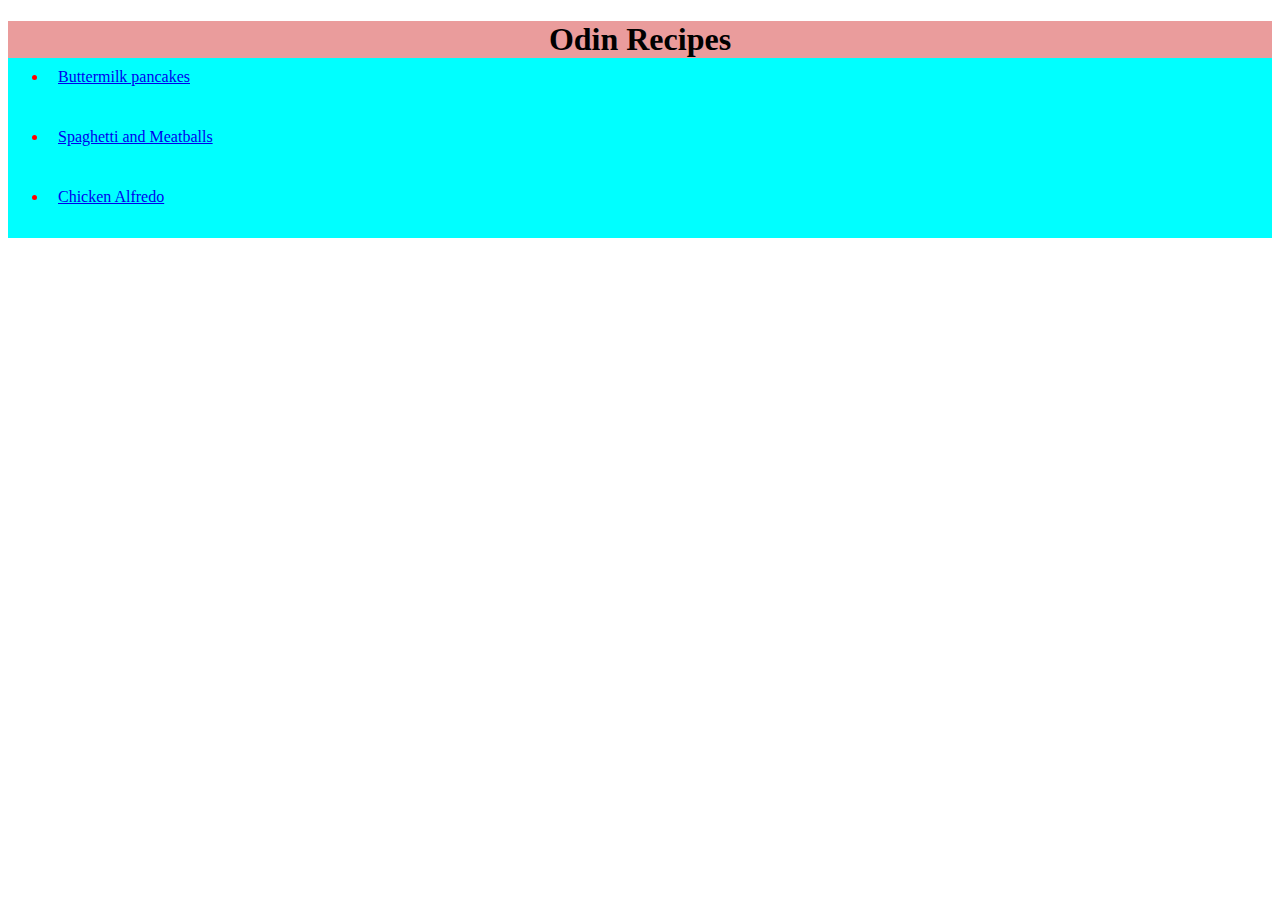
<file: index.html>
<!DOCTYPE html>
<html lang="en">
<head>
    <meta charset="UTF-8">
    <meta http-equiv="X-UA-Compatible" content="IE=edge">
    <meta name="viewport" content="width=device-width, initial-scale=1.0">
    <title>Document</title>
    <link rel="stylesheet" href="./styles/styles.css">
</head>
<body>
    <h1>Odin Recipes</h1>
    <ul>
        <li><a href="recipes/pancakes.html">Buttermilk pancakes</a></li>
        <li><a href="recipes/spaghetti.html">Spaghetti and Meatballs</a></li>
        <li><a href="recipes/chicken-alfredo.html">Chicken Alfredo</a></li>
    </ul>
</body>
</html>
</file>
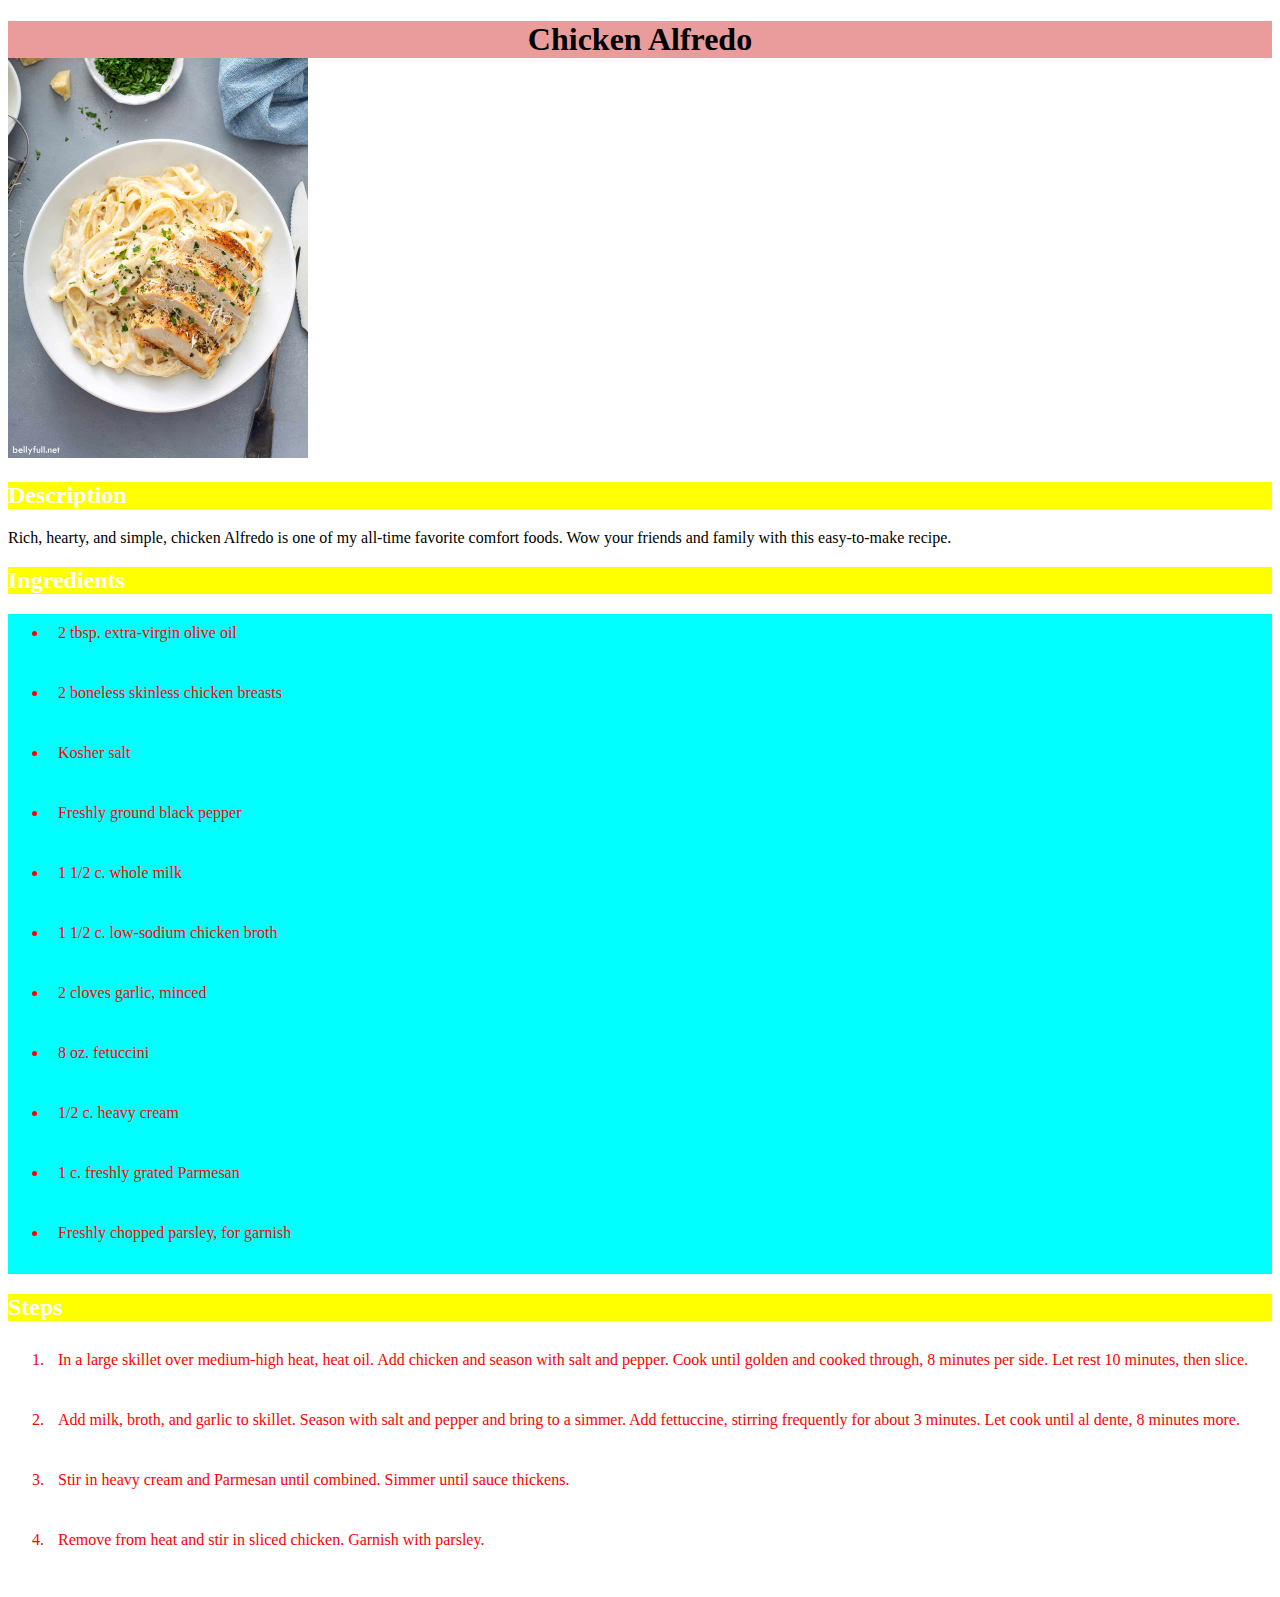
<file: recipes/chicken-alfredo.html>
<!DOCTYPE html>
<html lang="en">
<head>
    <meta charset="UTF-8">
    <meta http-equiv="X-UA-Compatible" content="IE=edge">
    <meta name="viewport" content="width=device-width, initial-scale=1.0">
    <title>Classic Chicken Alfredo</title>
    <link rel="stylesheet" href="../styles/styles.css">
</head>
<body>
    <h1>Chicken Alfredo</h1>
    <img src="../images/chicken-alfredo.jpg" alt="A bowl of rich, creamy chicken Alfredo">
    <h2>Description</h2>
    <p>Rich, hearty, and simple, chicken Alfredo is one of my all-time favorite comfort foods. Wow your friends and family with this easy-to-make recipe.</p>
    <h2>Ingredients</h2>
    <ul>
        <li>2 tbsp. extra-virgin olive oil</li>
        <li>2 boneless skinless chicken breasts</li>
        <li>Kosher salt</li>
        <li>Freshly ground black pepper</li>
        <li>1 1/2 c. whole milk</li>
        <li>1 1/2 c. low-sodium chicken broth</li>
        <li>2 cloves garlic, minced</li>
        <li>8 oz. fetuccini</li>
        <li>1/2 c. heavy cream</li>
        <li>1 c. freshly grated Parmesan</li>
        <li>Freshly chopped parsley, for garnish</li>
    </ul>
    <h2>Steps</h2>
    <ol>
        <li>In a large skillet over medium-high heat, heat oil. Add chicken and season with salt and pepper. Cook until golden and cooked through, 8 minutes per side. Let rest 10 minutes, then slice. 
        </li>
        <li>Add milk, broth, and garlic to skillet. Season with salt and pepper and bring to a simmer. Add fettuccine, stirring frequently for about 3 minutes. Let cook until al dente, 8 minutes more.</li>
        <li>Stir in heavy cream and Parmesan until combined. Simmer until sauce thickens. </li>
        <li>Remove from heat and stir in sliced chicken. Garnish with parsley. </li>
    </ol>
</body>
</html>
</file>
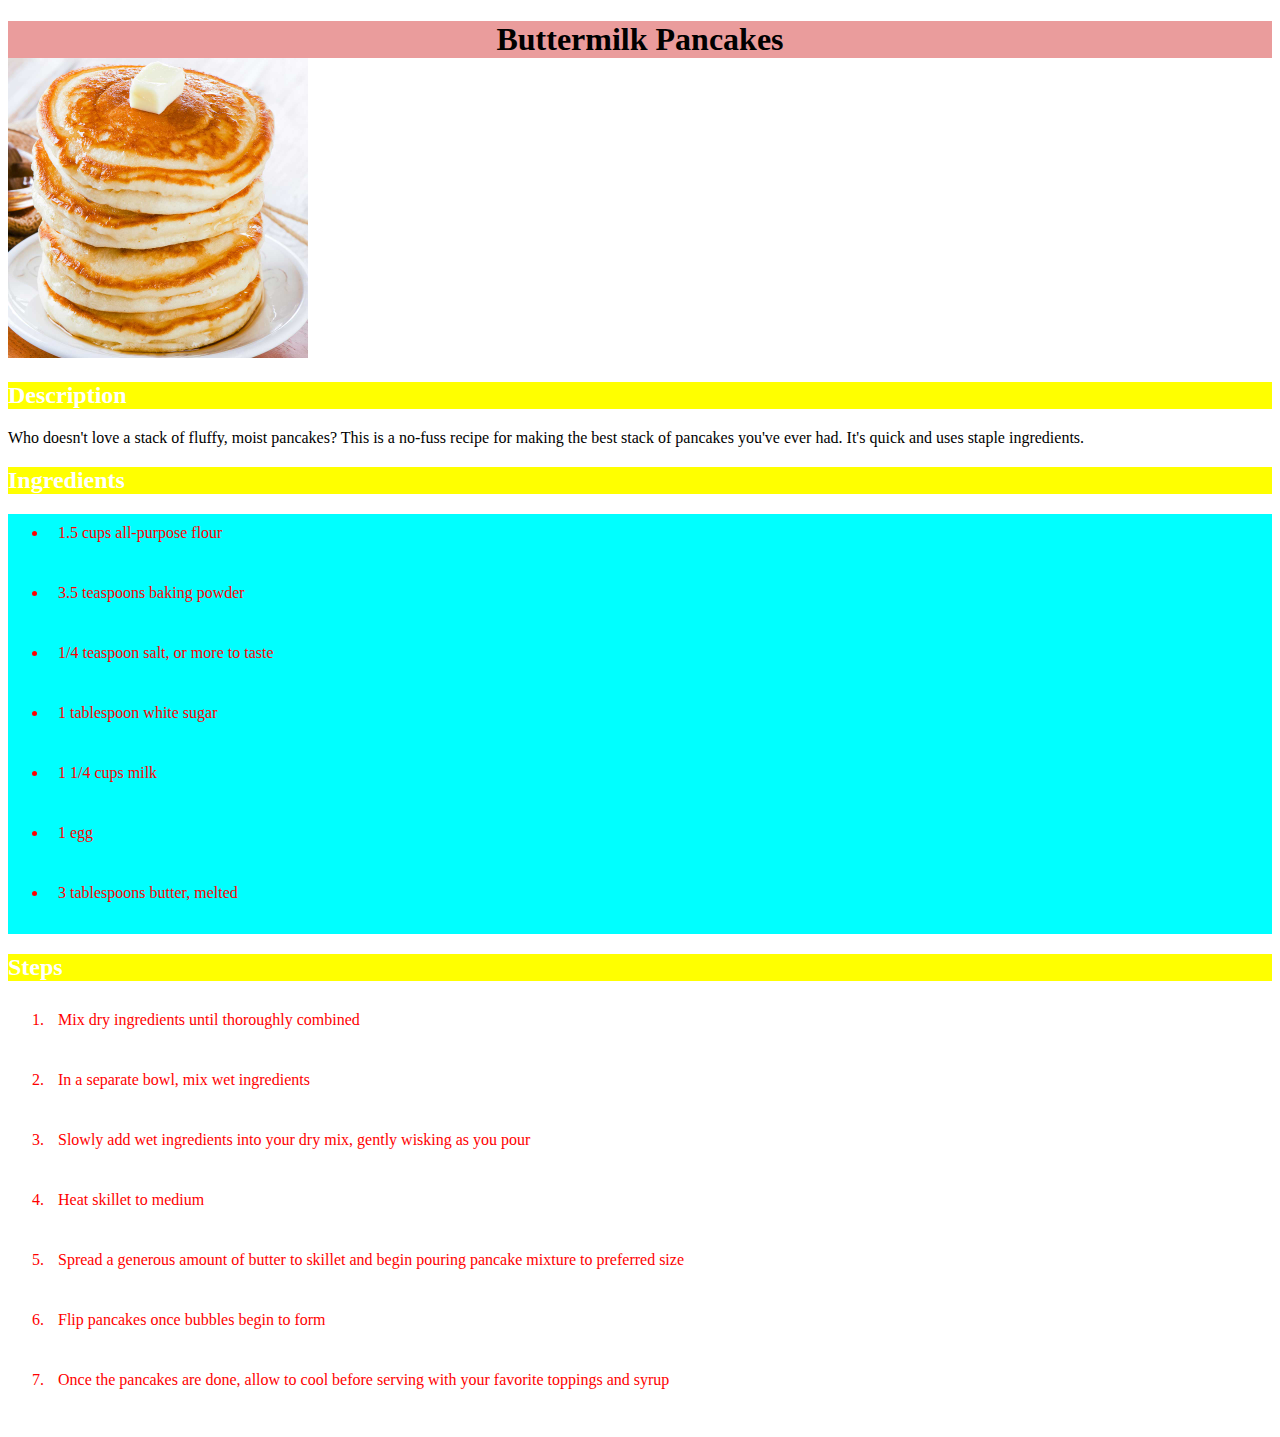
<file: recipes/pancakes.html>
<!DOCTYPE html>
<html lang="en">
    <head>
        <meta charset="UTF-8">
        <title>Tastey Pancake Recipe</title>
        <link rel="stylesheet" href="../styles/styles.css">
    </head>
    <body>
        <h1>Buttermilk Pancakes</h1>
        <img src="../images/fluffy_pancakes.jpg" alt="A stack of mouthwatering pancakes">
        <h2>Description</h2>
        <p>Who doesn't love a stack of fluffy, moist pancakes? This is a no-fuss recipe for making the best stack of pancakes you've ever had. It's quick and uses staple ingredients.</p>
        <h2>Ingredients</h2>
        <ul>
            <li>1.5 cups all-purpose flour</li>
            <li>3.5 teaspoons baking powder</li>
            <li>1/4 teaspoon salt, or more to taste</li>
            <li>1 tablespoon white sugar</li>
            <li>1 1/4 cups milk</li>
            <li>1 egg</li>
            <li>3 tablespoons butter, melted</li>
        </ul>
        <h2>Steps</h2>
        <ol>
            <li>Mix dry ingredients until thoroughly combined</li>
            <li>In a separate bowl, mix wet ingredients</li>
            <li>Slowly add wet ingredients into your dry mix, gently wisking as you pour</li>
            <li>Heat skillet to medium</li>
            <li>Spread a generous amount of butter to skillet and begin pouring pancake mixture to preferred size</li>
            <li>Flip pancakes once bubbles begin to form</li>
            <li>Once the pancakes are done, allow to cool before serving with your favorite toppings and syrup</li>

        </ol>
    </body>
</html>
</file>
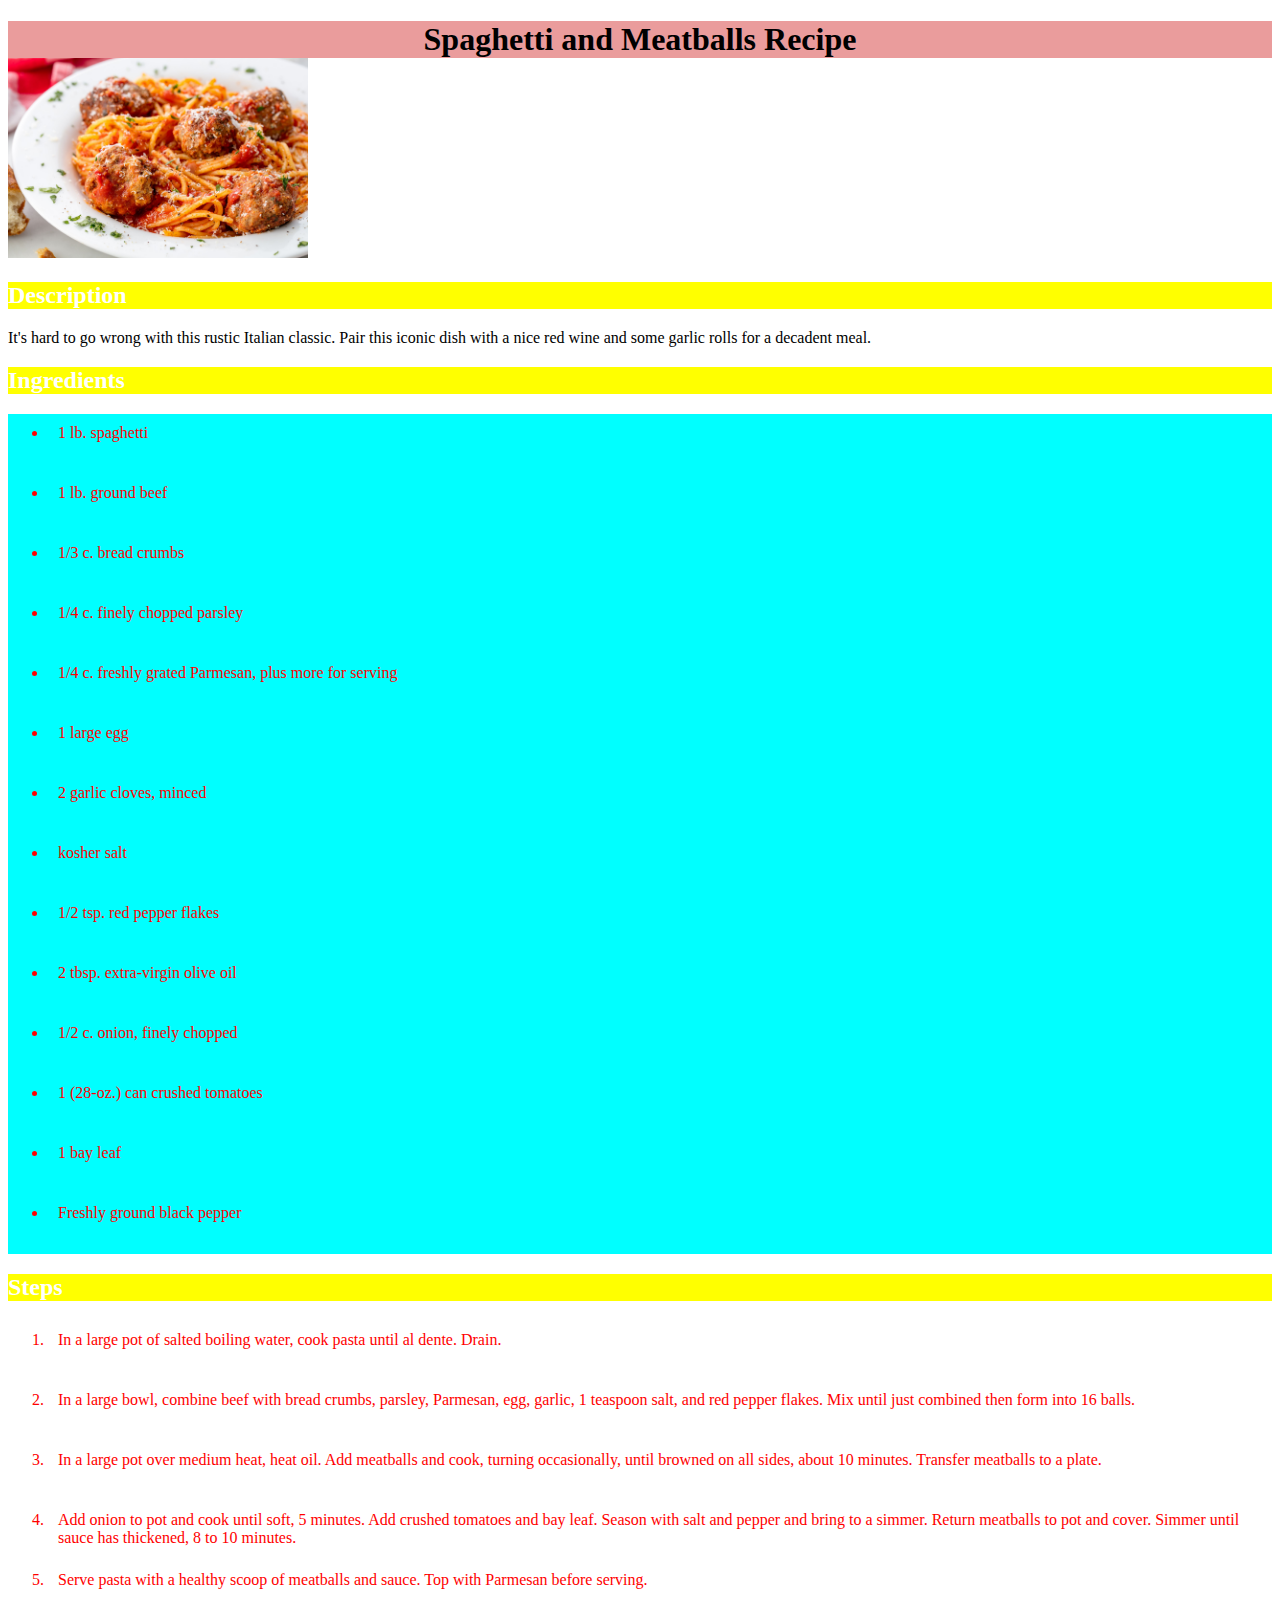
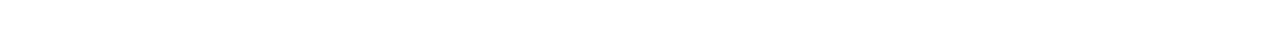
<file: recipes/spaghetti.html>
<!DOCTYPE html>
<html lang="en">
<head>
    <meta charset="UTF-8">
    <meta http-equiv="X-UA-Compatible" content="IE=edge">
    <meta name="viewport" content="width=device-width, initial-scale=1.0">
    <title>Classic Spaghetti and Meatballs</title>
    <link rel="stylesheet" href="../styles/styles.css">
</head>
<body>
    <h1>Spaghetti and Meatballs Recipe</h1>
    <img src="../images/spaghetti_and_meatballs.jpg" alt="A heaping plate of spaghetti and meatballs">
    <h2>Description</h2>
    <p>It's hard to go wrong with this rustic Italian classic. Pair this iconic dish with a nice red wine and some garlic rolls for a decadent meal.</p>
    <h2>Ingredients</h2>
    <ul>
        <li>1 lb. spaghetti</li>
        <li>1 lb. ground beef</li>
        <li>1/3 c. bread crumbs </li>
        <li>1/4 c. finely chopped parsley</li>
        <li>1/4 c. freshly grated Parmesan, plus more for serving</li>
        <li>1 large egg</li>
        <li>2 garlic cloves, minced</li>
        <li>kosher salt</li>
        <li>1/2 tsp. red pepper flakes</li>
        <li>2 tbsp. extra-virgin olive oil</li>
        <li>1/2 c. onion, finely chopped</li>
        <li>1 (28-oz.) can crushed tomatoes</li>
        <li>1 bay leaf</li>
        <li>Freshly ground black pepper</li>
    </ul>
    <h2>Steps</h2>
    <ol>
        <li>In a large pot of salted boiling water, cook pasta until al dente. Drain.</li>
        <li>In a large bowl, combine beef with bread crumbs, parsley, Parmesan, egg, garlic, 1 teaspoon salt, and red pepper flakes. Mix until just combined then form into 16 balls.</li>
        <li>In a large pot over medium heat, heat oil. Add meatballs and cook, turning occasionally, until browned on all sides, about 10 minutes. Transfer meatballs to a plate.</li>
        <li>Add onion to pot and cook until soft, 5 minutes. Add crushed tomatoes and bay leaf. Season with salt and pepper and bring to a simmer. Return meatballs to pot and cover. Simmer until sauce has thickened, 8 to 10 minutes.</li>
        <li>Serve pasta with a healthy scoop of meatballs and sauce. Top with Parmesan before serving.</li>
    </ol>
</body>
</html>
</file>
<file: styles/styles.css>
h1 {
    text-align: center;
    background-color: rgb(234, 156, 156);
    color: black;
    margin-bottom: 0px;
}

h2 {
    background-color: yellow;
    color: white; 
}

ul {
    background-color:cyan;
    color: red;
    margin-top: 0px;
}

li {
    height: 40px;
    padding: 10px;
    color: red;
}

img {
    height:auto;
    width: 300px;
}
</file>
